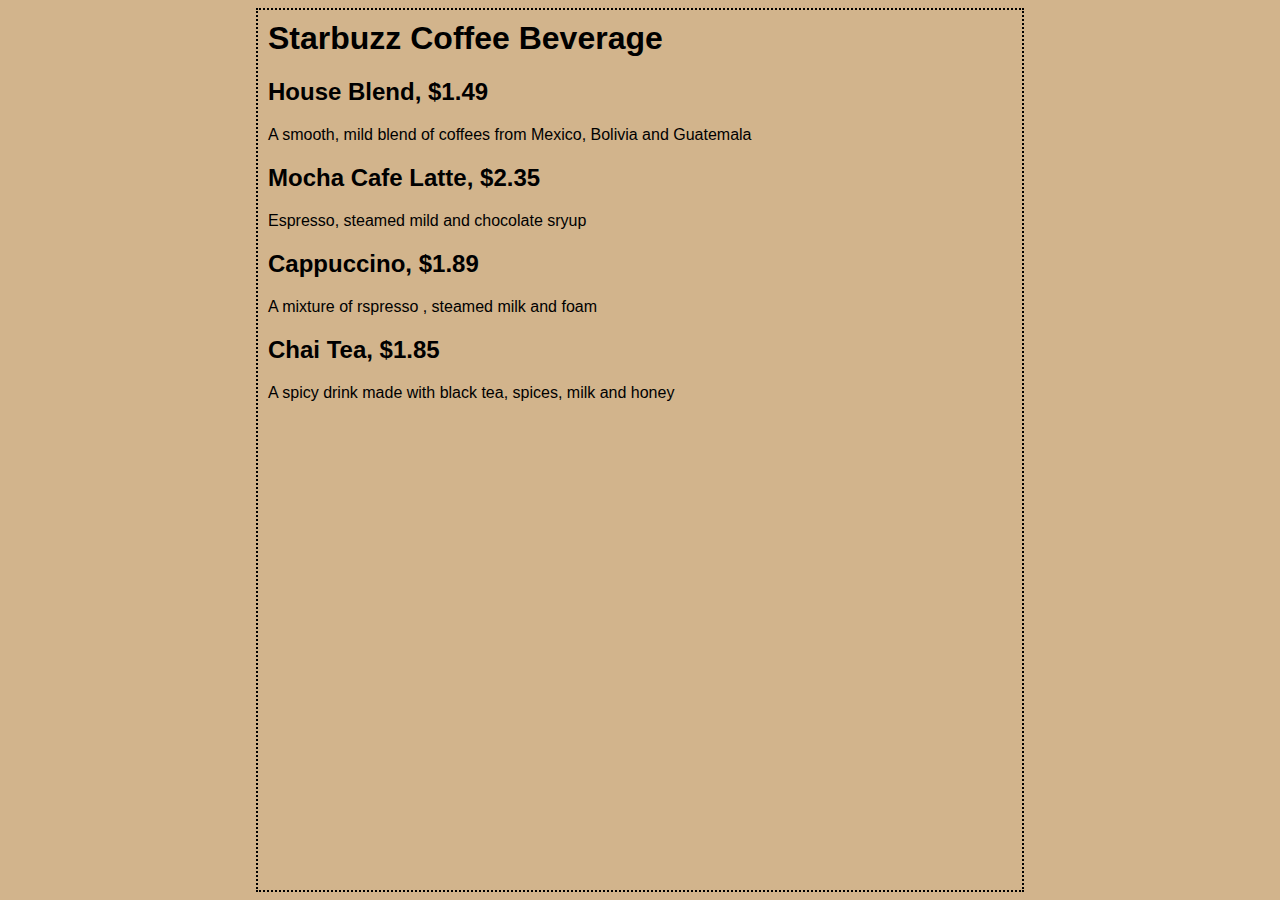
<file: c1/index.html>
<html>
    <head>
        <title>Starbuzz Coffee</title>
        <style type="text/css">
            body {
                background-color: #d2b48c;
                margin-left: 20%;
                margin-right: 20%;
                border: 2px dotted black;
                padding: 10px 10px 10px 10px;
                font-family: sans-serif;
            }
        </style>
    </head>
<body>
<h1>Starbuzz Coffee Beverage</h1>
<h2>House Blend, $1.49</h2>
<p>A smooth, mild blend of coffees from Mexico, Bolivia and Guatemala</p>
<h2>Mocha Cafe Latte, $2.35</h2>
<p>Espresso, steamed mild and chocolate sryup</p>
<h2>Cappuccino, $1.89</h2>
<p>A mixture of rspresso , steamed milk and foam</p>
<h2>Chai Tea, $1.85</h2>
<p>A spicy drink made with black tea, spices, milk and honey</p>
</body>
</html>
</file>
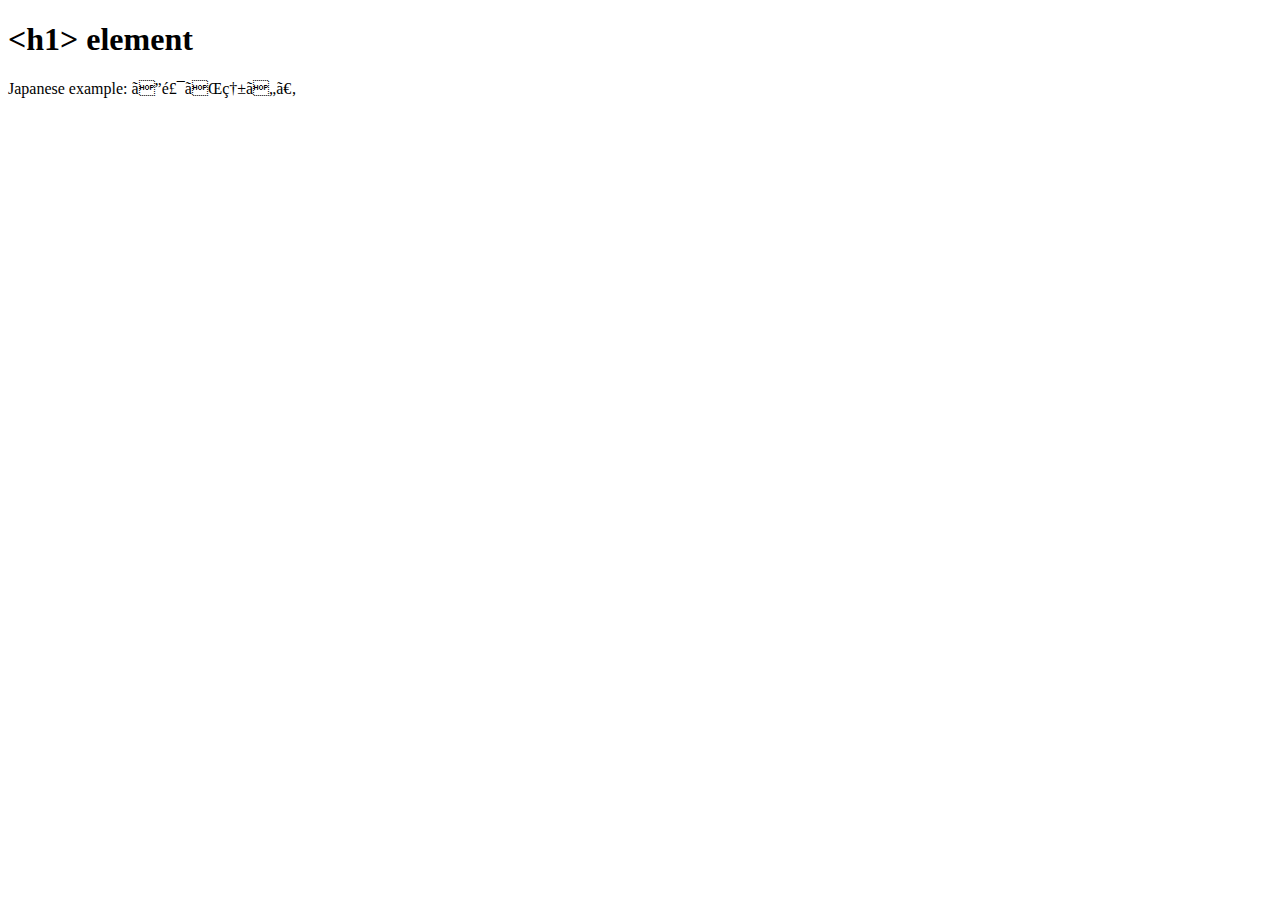
<file: exercise.html>
<!DOCTYPE html>
<html>
  <head>
    <meta charset="ISO-8859-1">
    <title>&lt;title&gt; element</title>
  </head>
  <body>
    <h1>&lt;h1&gt; element</h1>
    <p>Japanese example: ご飯が熱い。</p>
  </body>
</html>
</file>
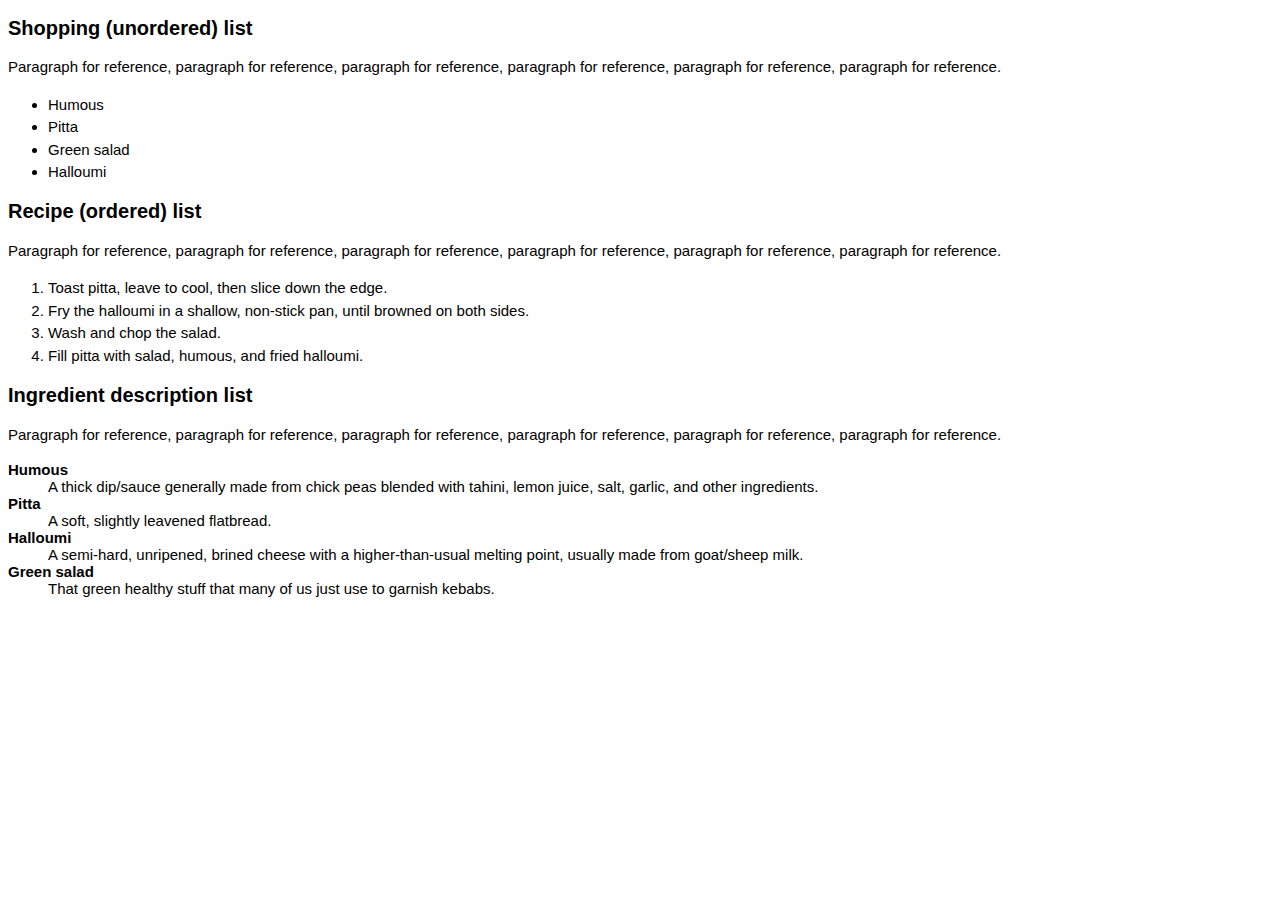
<file: list.html>
<!DOCTYPE html>
<html lang="en">
<head>
    <meta charset="UTF-8">
    <meta name="viewport" content="width=device-width, initial-scale=1.0">
    <meta http-equiv="X-UA-Compatible" content="ie=edge">
    <title>List Example</title>
    <style type="text/css">
        html {
            font-family: Arial, Helvetica, sans-serif;
            font-size: 10px;
        }

        h2 {
            font-size: 2rem;
        }

        ul,dl,ol,p {
            font-size: 1.5rem;
        }

        li,p {
            line-height: 1.5;
        }

        dt {
            font-weight: bold;
        }
    </style>
</head>
<body>
    <h2>Shopping (unordered) list</h2>

<p>Paragraph for reference, paragraph for reference, paragraph for reference,
paragraph for reference, paragraph for reference, paragraph for reference.</p>

<ul>
  <li>Humous</li>
  <li>Pitta</li>
  <li>Green salad</li>
  <li>Halloumi</li>
</ul>

<h2>Recipe (ordered) list</h2>

<p>Paragraph for reference, paragraph for reference, paragraph for reference, 
paragraph for reference, paragraph for reference, paragraph for reference.</p>

<ol>
  <li>Toast pitta, leave to cool, then slice down the edge.</li>
  <li>Fry the halloumi in a shallow, non-stick pan, until browned on both sides.</li>
  <li>Wash and chop the salad.</li>
  <li>Fill pitta with salad, humous, and fried halloumi.</li>
</ol>

<h2>Ingredient description list</h2>

<p>Paragraph for reference, paragraph for reference, paragraph for reference, 
paragraph for reference, paragraph for reference, paragraph for reference.</p>

<dl>
  <dt>Humous</dt>
  <dd>A thick dip/sauce generally made from chick peas blended with tahini, lemon juice, salt, garlic, and other ingredients.</dd>
  <dt>Pitta</dt>
  <dd>A soft, slightly leavened flatbread.</dd>
  <dt>Halloumi</dt>
  <dd>A semi-hard, unripened, brined cheese with a higher-than-usual melting point, usually made from goat/sheep milk.</dd>
  <dt>Green salad</dt>
  <dd>That green healthy stuff that many of us just use to garnish kebabs.</dd>
</dl>
</body>
</html>
</file>
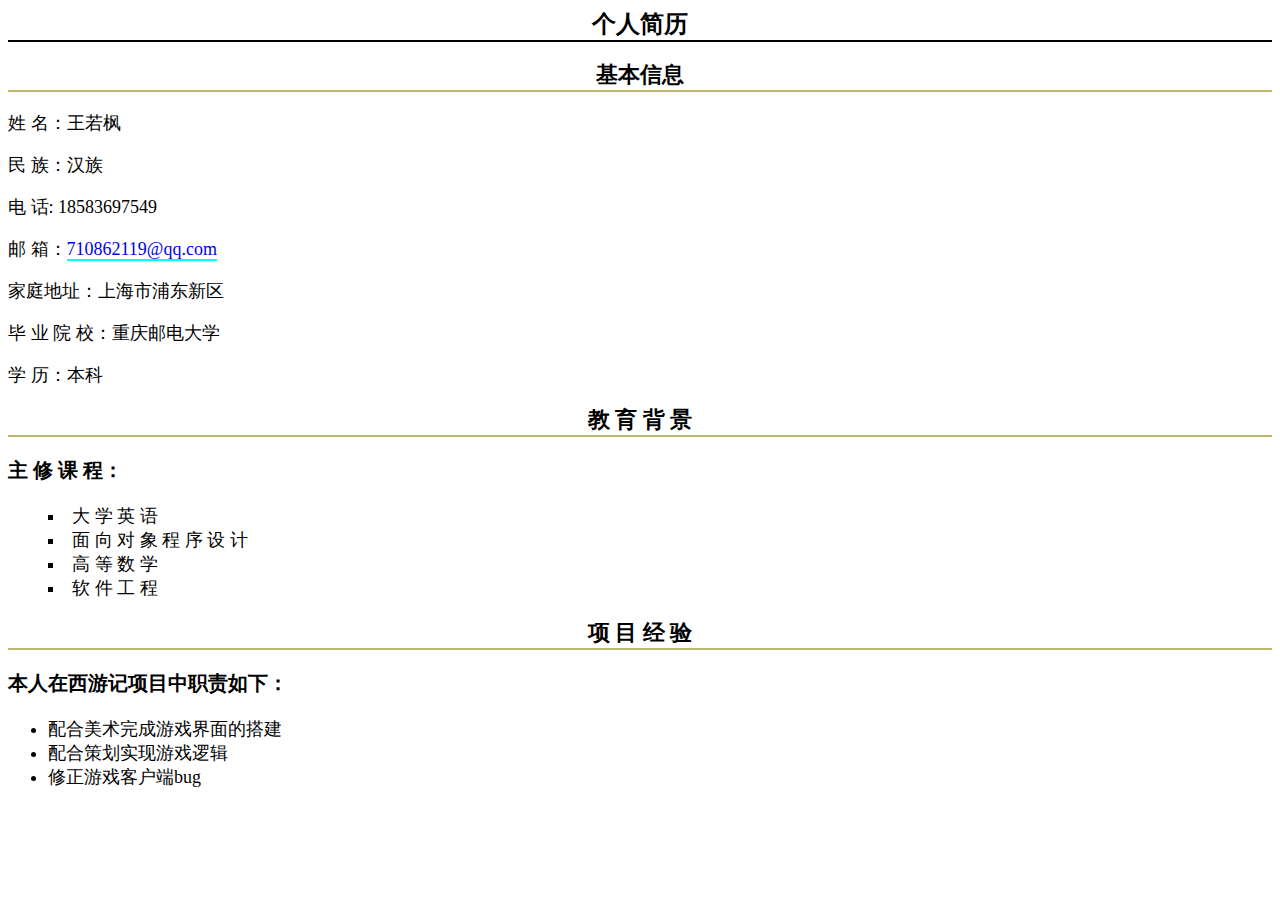
<file: resume.html>
<html>

<head>
    <title>个人简历</title>
    <style type="text/css">
        h1 {
            text-align: center;
            font-size: 24px;
            border-bottom: 2px solid black;
        }

        h2 {
            font-size: 22px;
            text-align: center;
            border-bottom-width: 2px;
            border-bottom-style: solid;
            border-bottom-color: darkkhaki;
        }

        h3 {
            font-size: 20px;
        }

        p {
            font-size: 18px;
        }

        ul.style1 {
            list-style-type:square;
            list-style-position: inside;
        }

        ul.style2 {
            list-style-type:disc;
            list-style-position:initial;
        }

        ul li {
            font-size: 18px;
        }

        body {
            background-repeat: no-repeat;
            background-attachment: fixed;
        }

        a {
            text-decoration: none;
        }
        a:link {
            border-bottom-width: 2px;
            border-bottom-style: solid;
            border-bottom-color: aqua;
        }
        a:visited {
            border-bottom:2px solid red;
        }

        a:focus {
            border-bottom-color: brown;
        }
        a:hover{
            background-color: black;
        }
    </style>
</head>

<body>
    <h1>个人简历</h1>
    <h2>基本信息</h2>
    <p>姓 名：王若枫</p>
    <p>民 族：汉族</p>
    <p>电 话: 18583697549</p>
    <p>邮 箱：<a href="https://www.baidu.com">710862119@qq.com</a></p>
    <p>家庭地址：上海市浦东新区</p>
    <p>毕 业 院 校：重庆邮电大学</p>
    <p>学 历：本科</p>

    <h2>教 育 背 景</h2>
    <h3>主 修 课 程：</h3>
    <ul class="style1">
        <li>大 学 英 语</li>
        <li>面 向 对 象 程 序 设 计</li>
        <li>高 等 数 学</li>
        <li>软 件 工 程</li>
    </ul>

    <h2>项 目 经 验</h2>
    <h3>本人在西游记项目中职责如下：</h3>
    <ul class="style2">
        <li>配合美术完成游戏界面的搭建</li>
        <li>配合策划实现游戏逻辑</li>
        <li>修正游戏客户端bug</li>
    </ul>
</body>

</html>
</file>
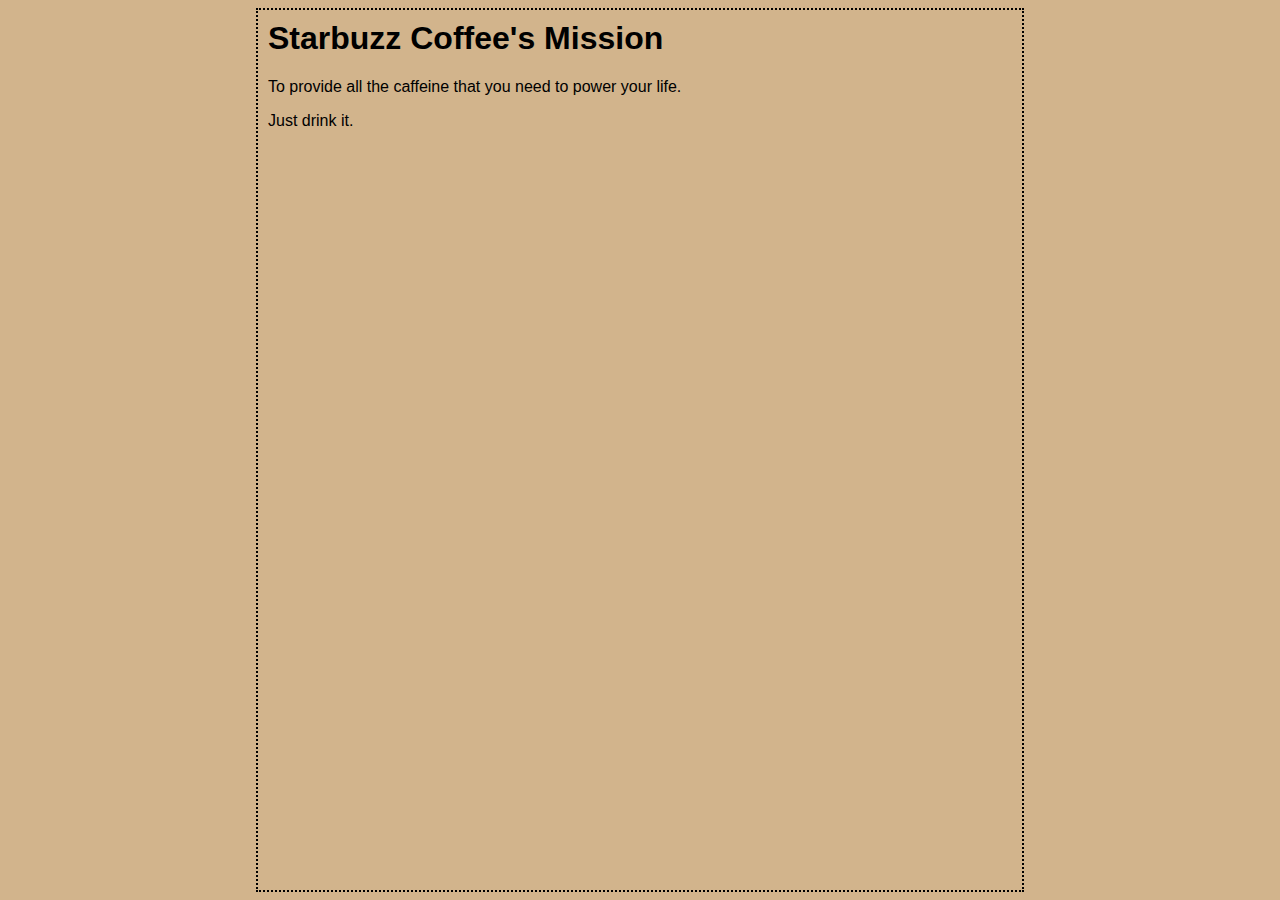
<file: c1/mission.html>
<html>
    <head>
        <title>Starbuzz Coffee</title>
        <style>
            body {
                background-color: #d2b48c;
                margin-left: 20%;
                margin-right: 20%;
                border: 2px dotted black;
                padding: 10px 10px 10px;
                font-family: sans-serif;
            }
        </style>
    </head>
    <body>
        <h1>Starbuzz Coffee's Mission</h1>
        <p>To provide all the caffeine that you need to power your life.</p>
        <p>Just drink it.</p>
    </body>
</html>
</file>
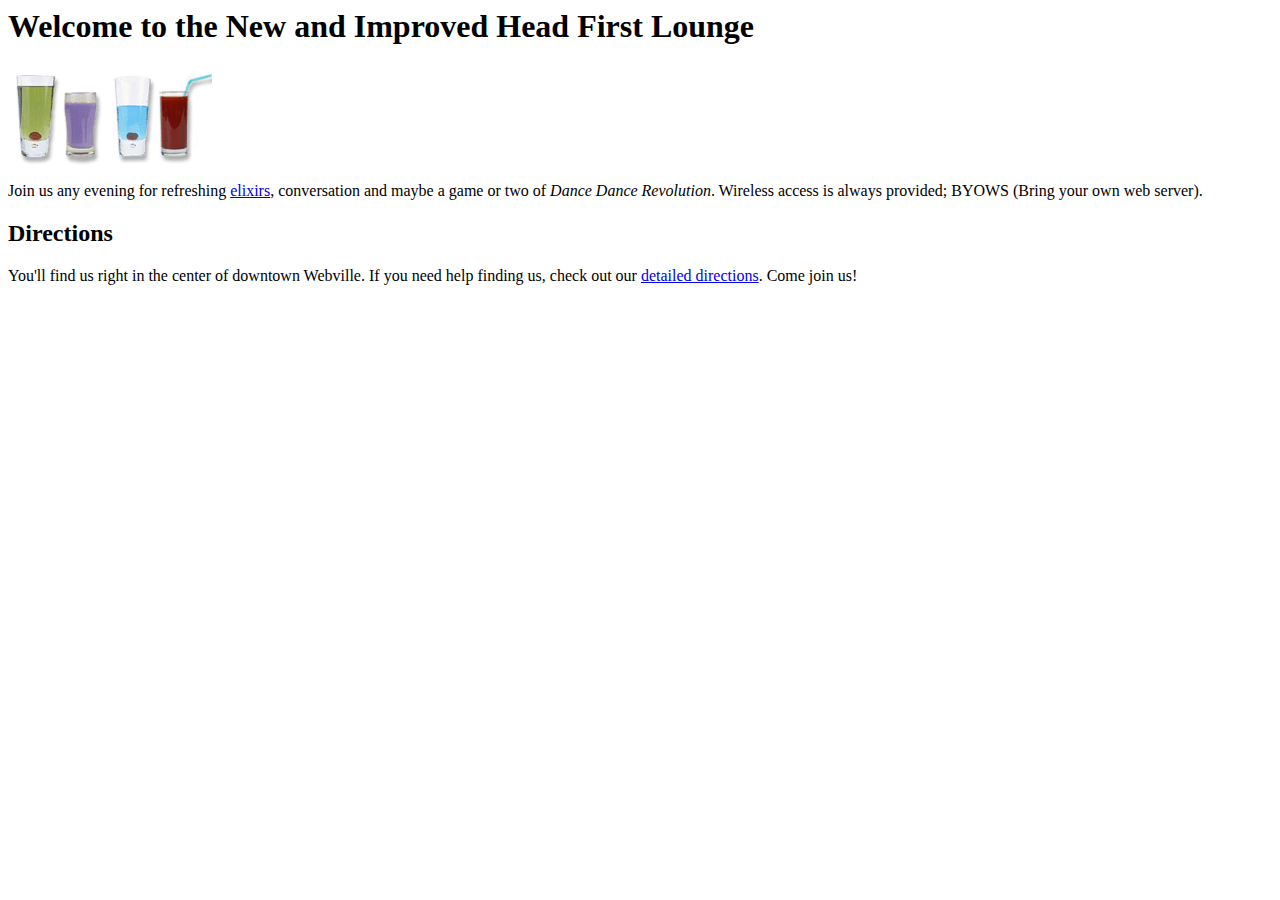
<file: c2/lounge.html>
<html>
  <head>
    <title>Head First Lounge</title>
  </head>
  <body>
    <h1>Welcome to the New and Improved Head First Lounge</h1>
    <img src="images/drinks.gif">
    <p>
       Join us any evening for refreshing <a href="beverages/elixir.html">elixirs</a>,
       conversation and maybe a game or two of 
       <em>Dance Dance Revolution</em>.
       Wireless access is always provided;  
       BYOWS (Bring your own web server).
    </p>
    <h2>Directions</h2>
    <p>
      You'll find us right in the center of downtown Webville.   
      If you need help finding us, check out our <a href="about/directions.html">detailed directions</a>.
      Come join us!
    </p>
  </body>
</html>
</file>
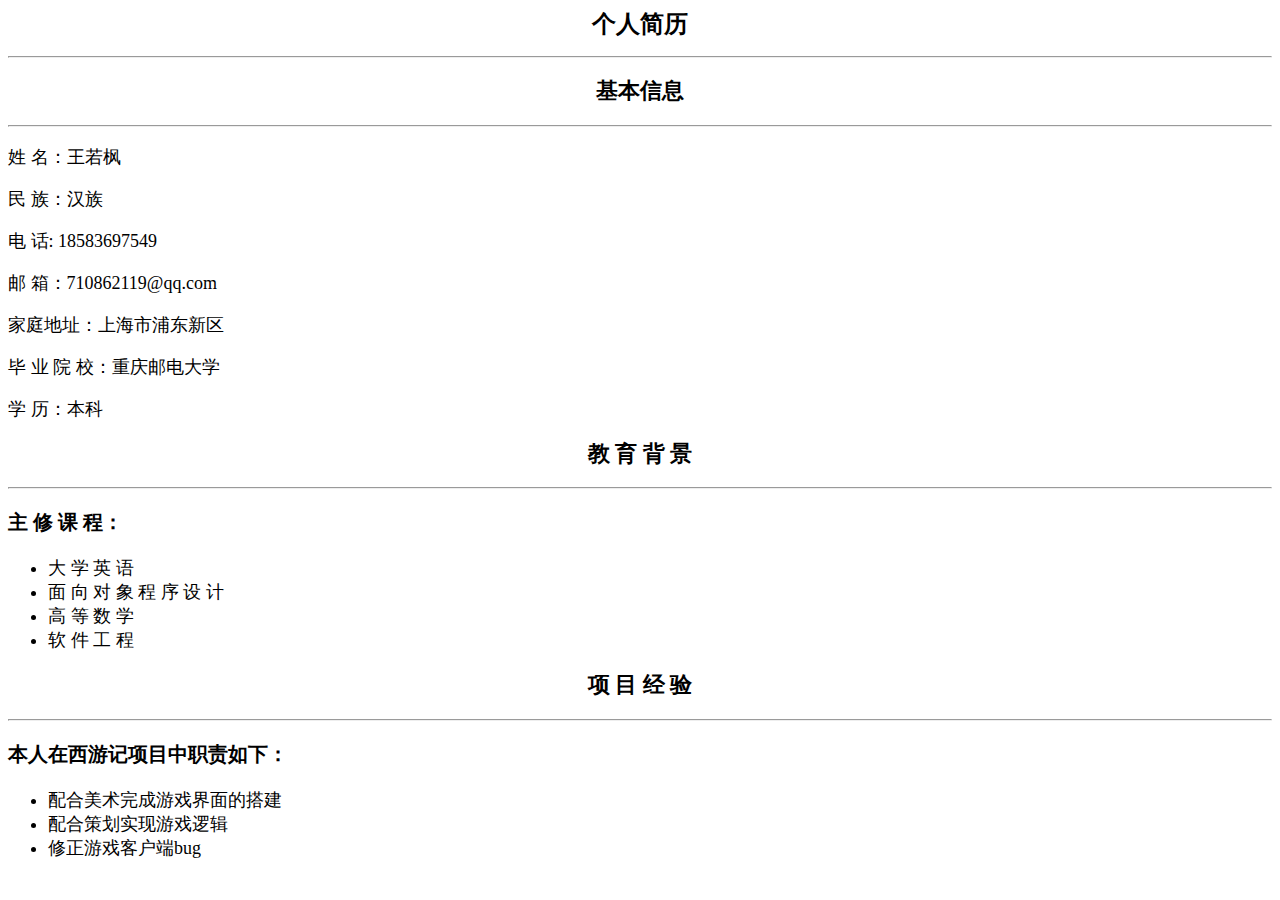
<file: day2/resume.html>
<html>
    <head>
        <title>个人简历</title>
        <style type="text/css">
            h1 {
                text-align: center;
                font-size:24px;
            }

            h2 {
                font-size:22px;
                text-align:center;
            }

            h3 {
                font-size:20px;
            }

            p{
                font-size:18px;
            }

            ul li{
                font-size:18px;
            }
        </style>
    </head>
    <body>
        <h1>个人简历</h1>
        <hr/>
        <h2>基本信息</h2>
        <hr/>
        <p>姓 名：王若枫</p>
        <p>民 族：汉族</p>
        <p>电 话: 18583697549</p>
        <p>邮 箱：710862119@qq.com</p>
        <p>家庭地址：上海市浦东新区</p>
        <p>毕 业 院 校：重庆邮电大学</p>
        <p>学 历：本科</p>

        <h2>教 育 背 景</h2>
        <hr/>
        <h3>主 修 课 程：</h3>
        <ul>
           <li>大 学 英 语</li> 
           <li>面 向 对 象 程 序 设 计</li>
           <li>高 等 数 学</li>
           <li>软 件 工 程</li>
        </ul>

        <h2>项 目 经 验</h2>
        <hr/>
        <h3>本人在西游记项目中职责如下：</h3>
        <ul>
            <li>配合美术完成游戏界面的搭建</li>
            <li>配合策划实现游戏逻辑</li>
            <li>修正游戏客户端bug</li>
        </ul>
    </body>
</html>
</file>
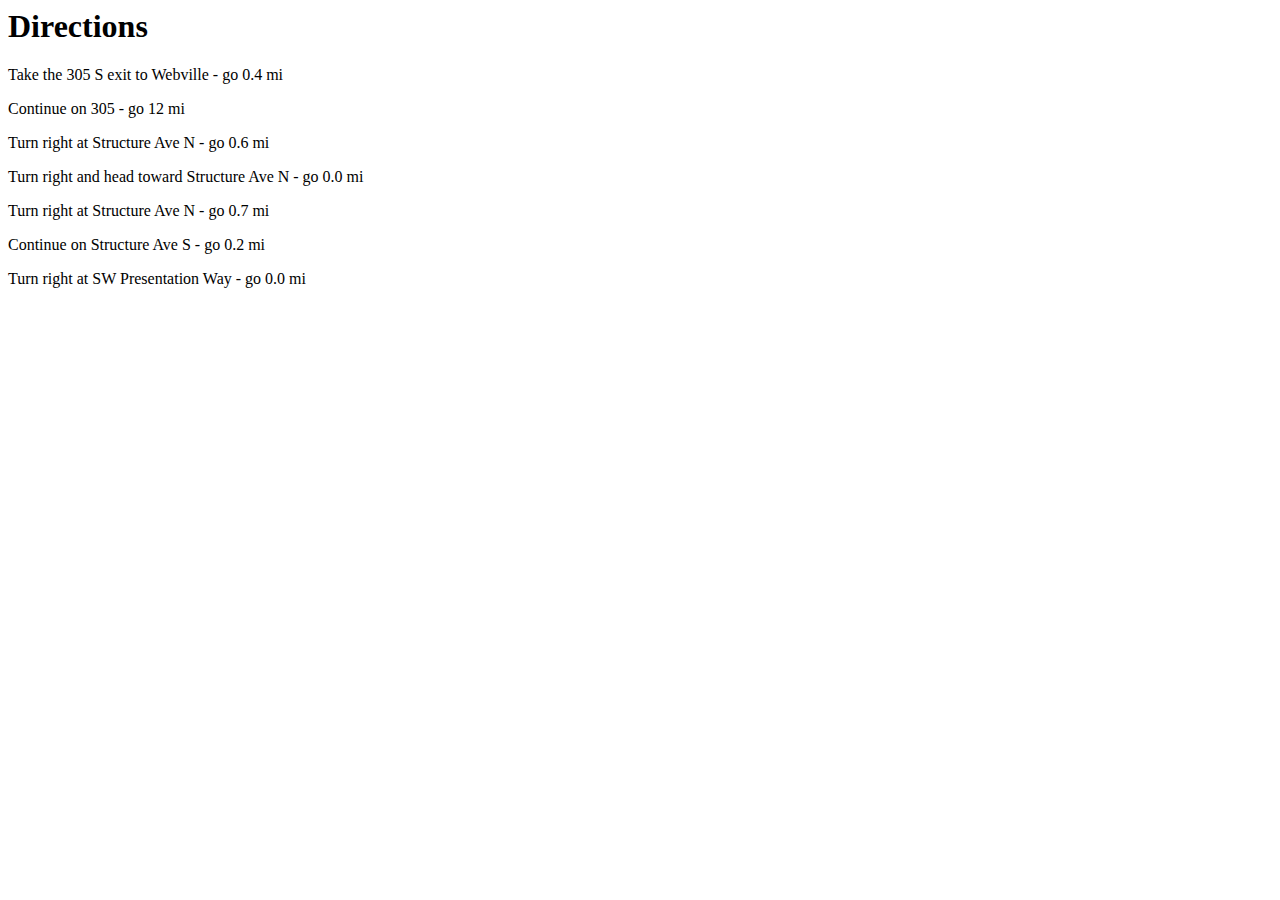
<file: c2/about/directions.html>
<html>
  <head>
    <title>Head First Lounge Directions</title>
  </head>
  <body>
    <h1>Directions</h1>
    <p>Take the 305 S exit to Webville - go 0.4 mi</p>
    <p>Continue on 305 - go 12 mi</p>
    <p>Turn right at Structure Ave N - go 0.6 mi</p>
    <p>Turn right and head toward Structure Ave N - go 0.0 mi</p>
    <p>Turn right at Structure Ave N - go 0.7 mi</p>
    <p>Continue on Structure Ave S - go 0.2 mi</p>
    <p>Turn right at SW Presentation Way - go 0.0 mi</p>
  </body>
</html>
</file>
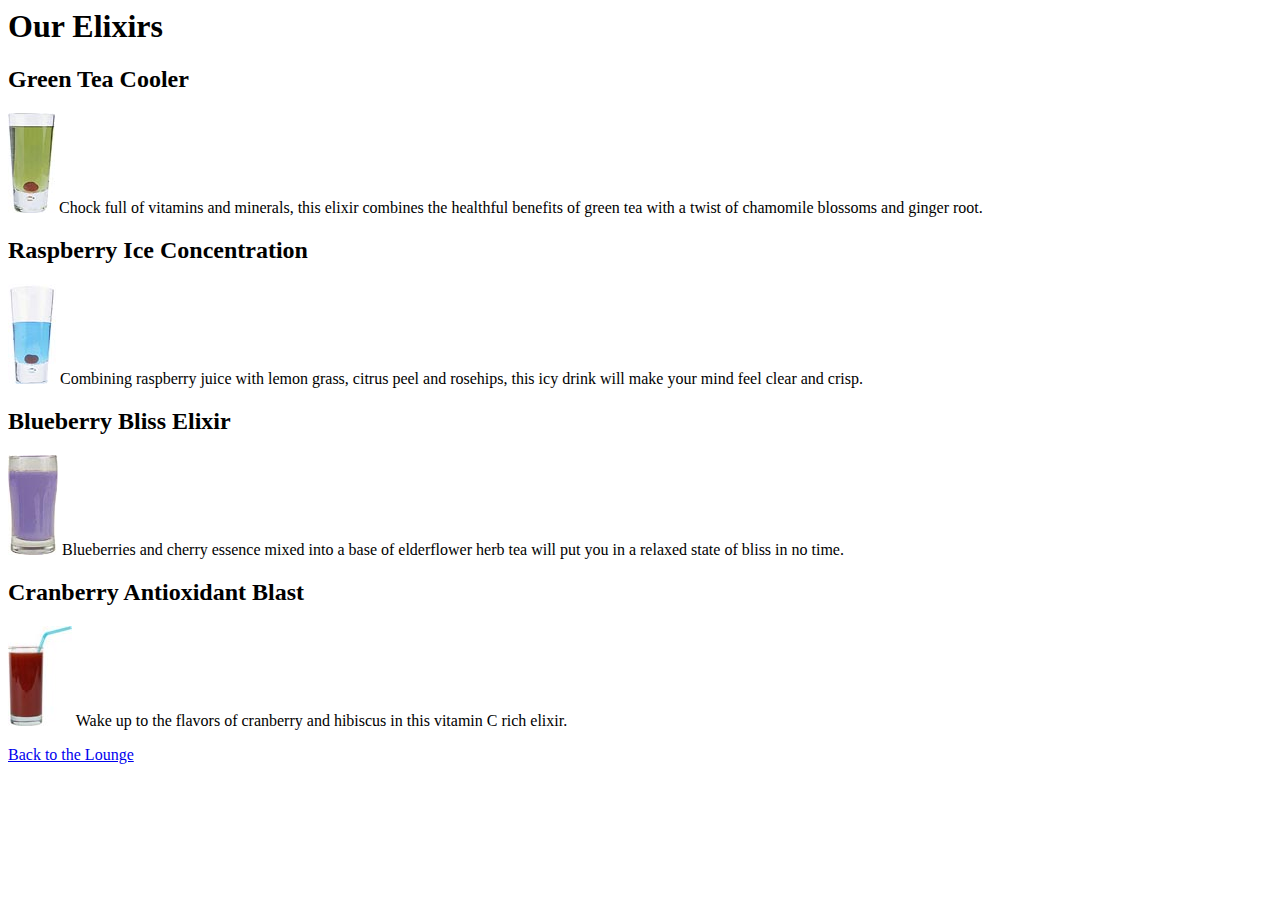
<file: c2/beverages/elixir.html>
<html>
  <head>
    <title>Head First Lounge Elixirs</title>
  </head>
  <body>
    <h1>Our Elixirs</h1>

    <h2>Green Tea Cooler</h2>
    <p>
      <img src="../images/green.jpg">
      Chock full of vitamins and minerals, this elixir
      combines the healthful benefits of green tea with
      a twist of chamomile blossoms and ginger root.
    </p>
    <h2>Raspberry Ice Concentration</h2>
    <p>
      <img src="../images/lightblue.jpg">
      Combining raspberry juice with lemon grass,
      citrus peel and rosehips, this icy drink
      will make your mind feel clear and crisp.
    </p>
    <h2>Blueberry Bliss Elixir</h2>
    <p>
      <img src="../images/blue.jpg">
      Blueberries and cherry essence mixed into a base
      of elderflower herb tea will put you in a relaxed
      state of bliss in no time.
    </p>
    <h2>Cranberry Antioxidant Blast</h2>
    <p>
      <img src="../images/red.jpg">
      Wake up to the flavors of cranberry and hibiscus
      in this vitamin C rich elixir.
    </p>
    <p>
      <a href="../lounge.html">Back to the Lounge</a>
    </p>
  </body>
</html>
</file>
